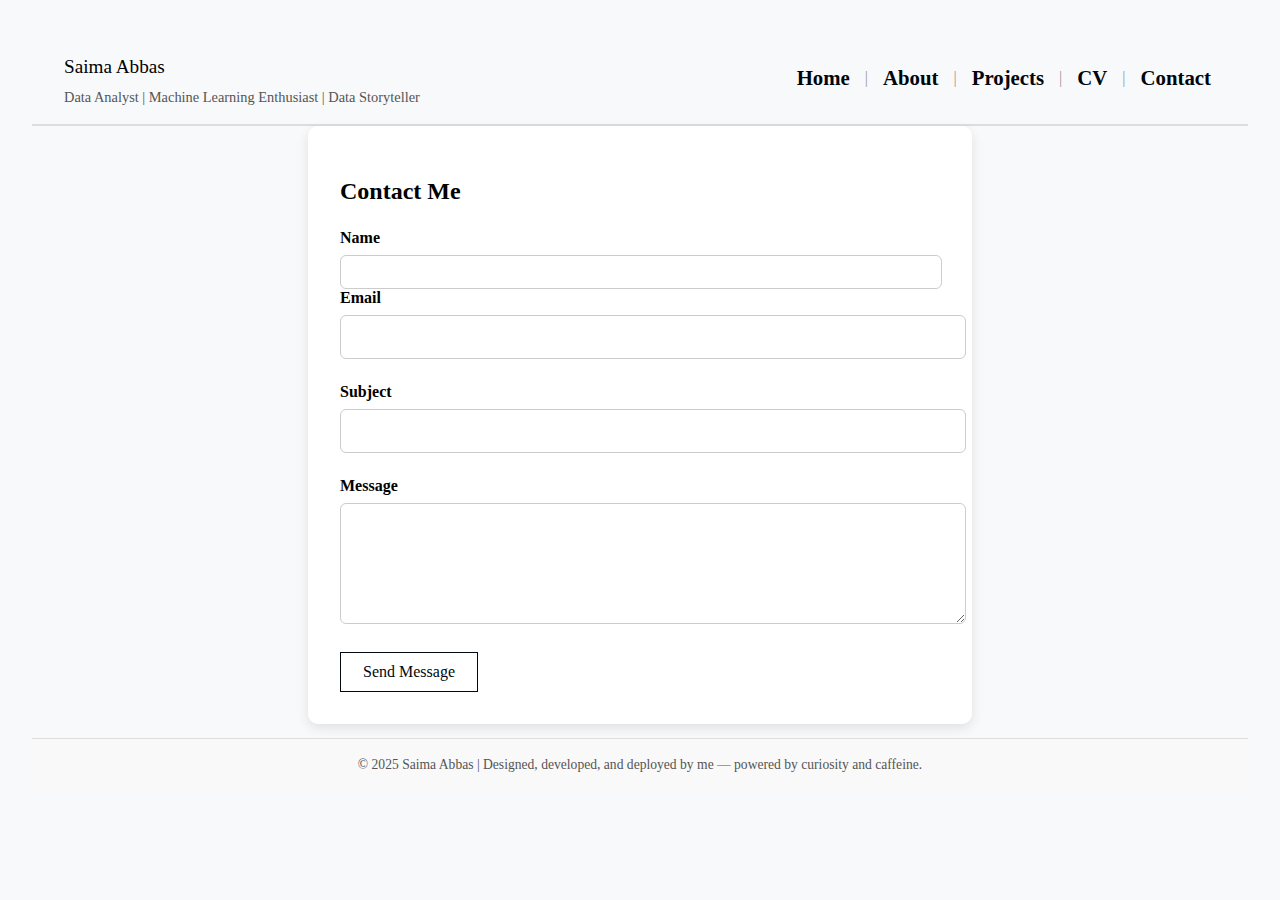
<file: contact.html>
<!DOCTYPE html>
<html lang="en">
  <head>
    <meta charset="UTF-8" />
    <meta name="viewport" content="width=device-width, initial-scale=1.0" />
    <link href="style.css" rel="stylesheet" />
    <title>Contact Me</title>
  </head>

  <body>
    <article class="main_container">
      <header id="page_top">
        <div class="header_left">
          <p id="name">Saima Abbas</p>

          <p id="id_banner">
            Data Analyst | Machine Learning Enthusiast | Data Storyteller
          </p>
        </div>

        <nav id="navigation">
          <a href="index.html">Home</a>
          <span class="divider">|</span>
          <a href="about.html">About</a>
          <span class="divider">|</span>
          <a href="projects.html">Projects</a>
          <span class="divider">|</span>
          <a href="cv.html">CV</a>
          <span class="divider">|</span>
          <a href="contact.html">Contact</a>
        </nav>
      </header>

      <div class="contact-container">
        <h2>Contact Me</h2>
        <form
          action="mailto:saima_abbas@hotmail.com"
          method="POST"
          enctype="text/plain"
        >
          <label for="name">Name</label>
          <input type="text" id="name" name="name" required />

          <label for="email">Email</label>
          <input type="email" id="email" name="email" required />

          <label for="subject">Subject</label>
          <input type="text" id="subject" name="subject" />

          <label for="message">Message</label>
          <textarea id="message" name="message" rows="5" required></textarea>

          <button class="connect-btn" type="submit">Send Message</button>
        </form>
      </div>
    </article>
    <footer>
      <p id="personal-brand">
        © 2025 Saima Abbas | Designed, developed, and deployed by me — powered
        by curiosity and caffeine.
      </p>
    </footer>
  </body>
</html>
</file>
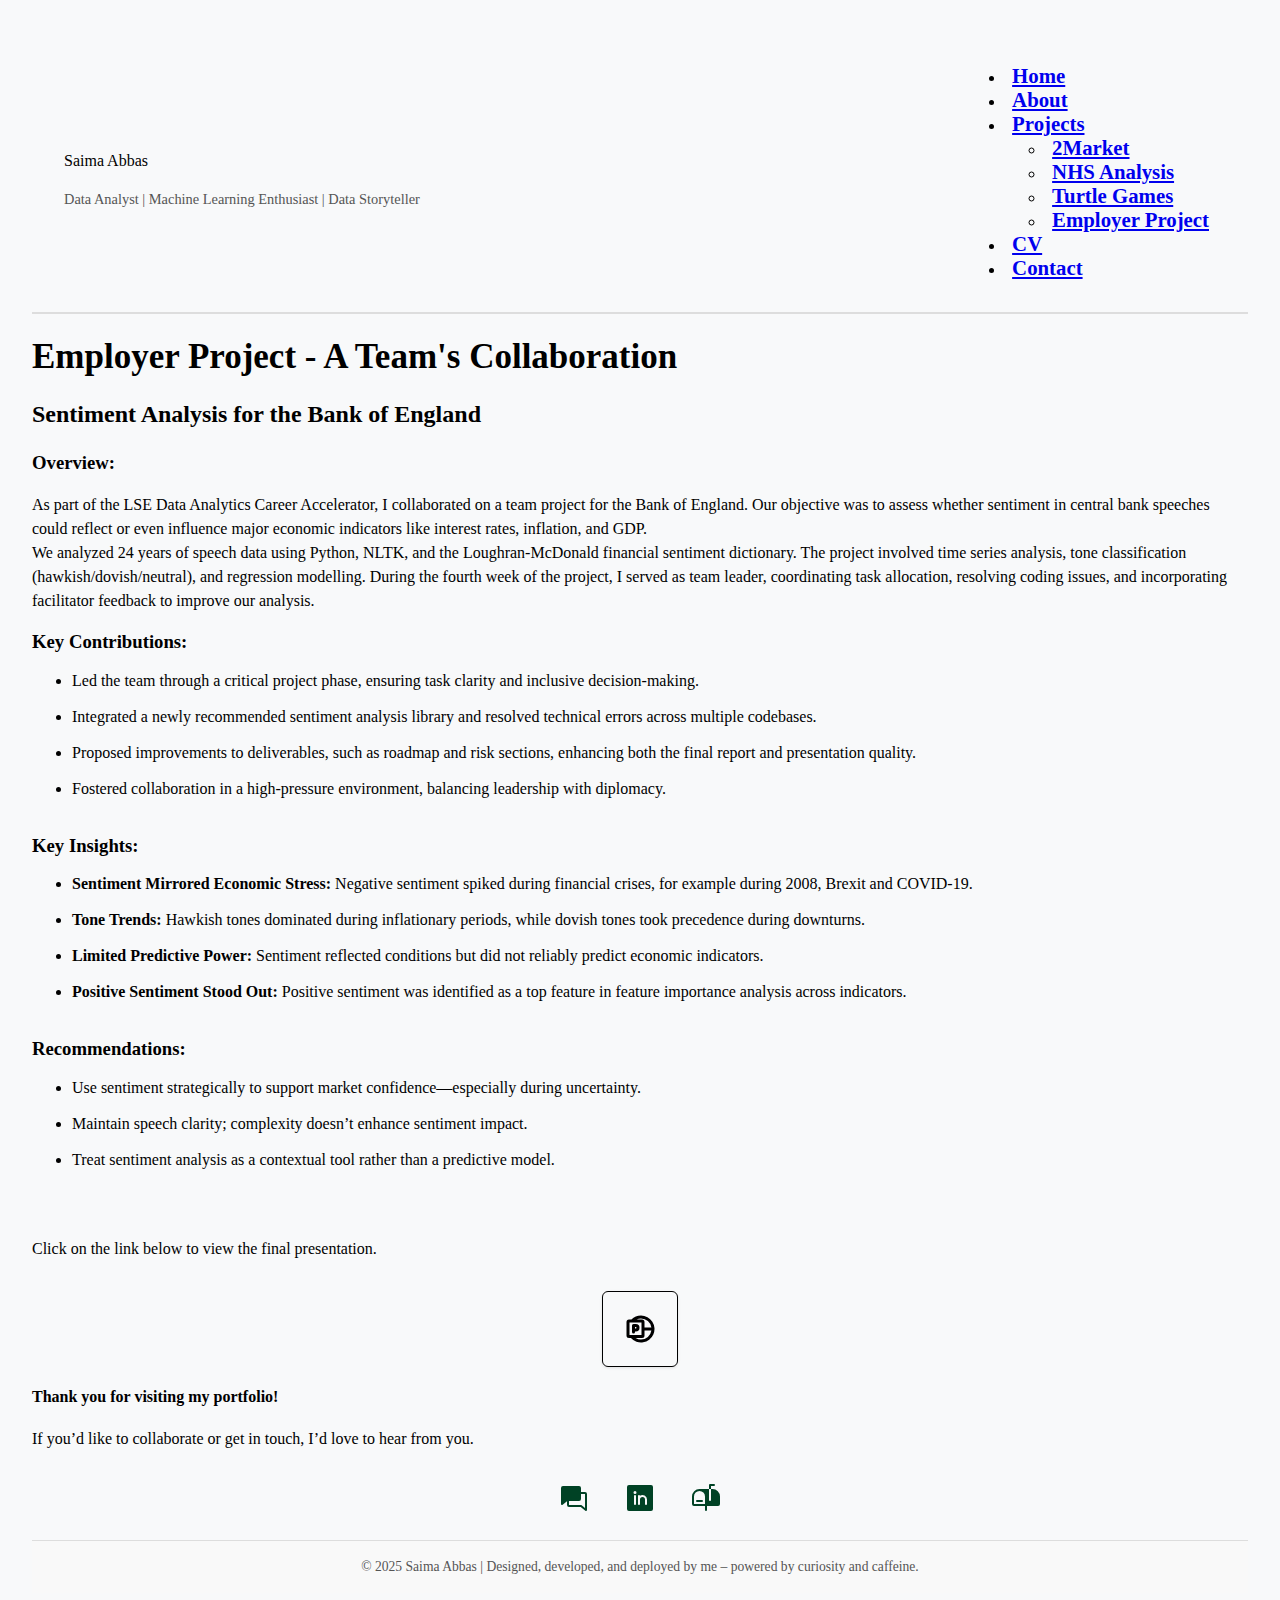
<file: employer_project.html>
<!DOCTYPE html>
<html lang="en">
  <head>
    <meta charset="UTF-8" />
    <meta name="viewport" content="width=device-width, initial-scale=1.0" />

    <link rel="preconnect" href="https://fonts.googleapis.com" />
    <link rel="preconnect" href="https://fonts.gstatic.com" crossorigin />

    <!-- Combined font import -->
    <link
      href="https://fonts.googleapis.com/css2?family=Inter:wght@400;700&family=DM+Serif+Display:ital@0;1&display=swap"
      rel="stylesheet"
    />
    <link href="style.css" rel="stylesheet" />
    <title>Employer Project</title>
  </head>
  <body>
    <header id="page_top">
      <div class="header_left">
        <p class="name">Saima Abbas</p>

        <p id="id_banner">
          Data Analyst | Machine Learning Enthusiast | Data Storyteller
        </p>
      </div>

      <nav class="navigation">
        <ul class="nav-menu">
          <li><a href="index.html">Home</a></li>
          <li><a href="about.html">About</a></li>

          <li class="dropdown">
            <a href="projects.html">Projects</a>
            <ul class="dropdown-menu">
              <li><a href="market.html">2Market</a></li>
              <li><a href="nhs.html">NHS Analysis</a></li>
              <li><a href="turtle_games.html">Turtle Games</a></li>
              <li><a href="employer_project.html">Employer Project</a></li>
            </ul>
          </li>

          <li><a href="cv.html">CV</a></li>
          <li><a href="contact.html">Contact</a></li>
        </ul>
      </nav>
    </header>

    <article class="main_container">
      <h1 class="main_heading">Employer Project - A Team's Collaboration</h1>

      <h2 class="secondary_heading">
        Sentiment Analysis for the Bank of England
      </h2>
      <h3>Overview:</h3>

      <p class="projects-intro">
        As part of the LSE Data Analytics Career Accelerator, I collaborated on
        a team project for the Bank of England. Our objective was to assess
        whether sentiment in central bank speeches could reflect or even
        influence major economic indicators like interest rates, inflation, and
        GDP.
        <br />
        We analyzed 24 years of speech data using Python, NLTK, and the
        Loughran-McDonald financial sentiment dictionary. The project involved
        time series analysis, tone classification (hawkish/dovish/neutral), and
        regression modelling. During the fourth week of the project, I served as
        team leader, coordinating task allocation, resolving coding issues, and
        incorporating facilitator feedback to improve our analysis.
      </p>

      <h3>Key Contributions:</h3>

      <ul>
        <li>
          Led the team through a critical project phase, ensuring task clarity
          and inclusive decision-making.
        </li>
        <br />

        <li>
          Integrated a newly recommended sentiment analysis library and resolved
          technical errors across multiple codebases.
        </li>
        <br />

        <li>
          Proposed improvements to deliverables, such as roadmap and risk
          sections, enhancing both the final report and presentation quality.
        </li>
        <br />

        <li>
          Fostered collaboration in a high-pressure environment, balancing
          leadership with diplomacy.
        </li>
        <br />
      </ul>

      <h3>Key Insights:</h3>

      <ul>
        <li>
          <strong>Sentiment Mirrored Economic Stress:</strong> Negative
          sentiment spiked during financial crises, for example during 2008,
          Brexit and COVID-19.
        </li>
        <br />

        <li>
          <strong>Tone Trends:</strong> Hawkish tones dominated during
          inflationary periods, while dovish tones took precedence during
          downturns.
        </li>
        <br />

        <li>
          <strong>Limited Predictive Power:</strong> Sentiment reflected
          conditions but did not reliably predict economic indicators.
        </li>
        <br />

        <li>
          <strong>Positive Sentiment Stood Out:</strong> Positive sentiment was
          identified as a top feature in feature importance analysis across
          indicators.
        </li>
        <br />
      </ul>

      <h3>Recommendations:</h3>

      <ul>
        <li>
          Use sentiment strategically to support market confidence—especially
          during uncertainty.
        </li>
        <br />

        <li>
          Maintain speech clarity; complexity doesn’t enhance sentiment impact.
        </li>
        <br />

        <li>
          Treat sentiment analysis as a contextual tool rather than a predictive
          model.
        </li>
        <br />
      </ul>
      <br />
      <p class="projects-intro">
        Click on the link below to view the final presentation.
      </p>

      <div class="tile-container">
        <a
          href="https://drive.google.com/file/d/1usO8AnZvcr3nKEg1c4T1OZxfSYi6wu-L/view?usp=drive_link"
          target="_blank"
          class="tile"
          title="PowerPoint Presentation"
        >
          <svg
            xmlns="http://www.w3.org/2000/svg"
            width="32"
            height="32"
            fill="#000000"
            viewBox="0 0 256 256"
          >
            <path
              d="M94,88H76a12,12,0,0,0-12,12v52a12,12,0,0,0,24,0v-4h6a30,30,0,0,0,0-60Zm0,36H88V112h6a6,6,0,0,1,0,12ZM136,20A108.16,108.16,0,0,0,59.27,52H40A20,20,0,0,0,20,72V180a20,20,0,0,0,20,20H55.5A108,108,0,1,0,136,20Zm0,24a84.12,84.12,0,0,1,83.13,72H164V72a20,20,0,0,0-20-20H100.27A83.88,83.88,0,0,1,136,44ZM44,76h96V176H44Zm92,136a83.67,83.67,0,0,1-43.32-12H144a20,20,0,0,0,20-20V140h55.13A84.12,84.12,0,0,1,136,212Z"
            ></path>
          </svg>
        </a>
      </div>
    </article>
    <footer class="connect">
      <h4 class="tertiary-heading">Thank you for visiting my portfolio!</h4>
      <p class="collab">
        If you’d like to collaborate or get in touch, I’d love to hear from you.
      </p>

      <!-- Contact Icons Row -->
      <div class="icon-row">
        <!-- Let's Connect (form) -->
        <a href="/contact.html" class="icon-link" title="Let’s Connect"
          ><svg
            xmlns="http://www.w3.org/2000/svg"
            width="32"
            height="32"
            class="icon-image"
            fill="#004225"
            viewBox="0 0 256 256"
          >
            <path
              d="M232,96a16,16,0,0,0-16-16H184V48a16,16,0,0,0-16-16H40A16,16,0,0,0,24,48V176a8,8,0,0,0,13,6.22L72,154V184a16,16,0,0,0,16,16h93.59L219,230.22a8,8,0,0,0,5,1.78,8,8,0,0,0,8-8Zm-42.55,89.78a8,8,0,0,0-5-1.78H88V152h80a16,16,0,0,0,16-16V96h32V207.25Z"
            ></path>
          </svg>
        </a>

        <!-- LinkedIn -->
        <a
          href="https://www.linkedin.com/in/saimaabbas52"
          target="_blank"
          class="icon-link"
          title="LinkedIn"
        >
          <svg
            xmlns="http://www.w3.org/2000/svg"
            width="32"
            height="32"
            class="icon-image"
            fill="#004225"
            viewBox="0 0 256 256"
          >
            <path
              d="M216,24H40A16,16,0,0,0,24,40V216a16,16,0,0,0,16,16H216a16,16,0,0,0,16-16V40A16,16,0,0,0,216,24ZM96,176a8,8,0,0,1-16,0V112a8,8,0,0,1,16,0ZM88,96a12,12,0,1,1,12-12A12,12,0,0,1,88,96Zm96,80a8,8,0,0,1-16,0V140a20,20,0,0,0-40,0v36a8,8,0,0,1-16,0V112a8,8,0,0,1,15.79-1.78A36,36,0,0,1,184,140Z"
            ></path>
          </svg>
        </a>
        <!-- Email -->
        <a
          href="mailto:saimaabbas2021@gmail.com"
          class="icon-link"
          title="Email"
        >
          <svg
            xmlns="http://www.w3.org/2000/svg"
            width="32"
            height="32"
            class="icon-image"
            fill="#004225"
            viewBox="0 0 256 256"
          >
            <path
              d="M104,152a8,8,0,0,1-8,8H56a8,8,0,0,1,0-16H96A8,8,0,0,1,104,152ZM168,32h24a8,8,0,0,0,0-16H160a8,8,0,0,0-8,8V56h16Zm72,84v60a16,16,0,0,1-16,16H136v32a8,8,0,0,1-16,0V192H32a16,16,0,0,1-16-16V116A60.07,60.07,0,0,1,76,56h76v88a8,8,0,0,0,16,0V56h12A60.07,60.07,0,0,1,240,116Zm-120,0a44,44,0,0,0-88,0v60h88Z"
            ></path>
          </svg>
        </a>
      </div>
      <p id="personal-brand">
        © 2025 Saima Abbas | Designed, developed, and deployed by me &ndash;
        powered by curiosity and caffeine.
      </p>
    </footer>
  </body>
</html>
</file>
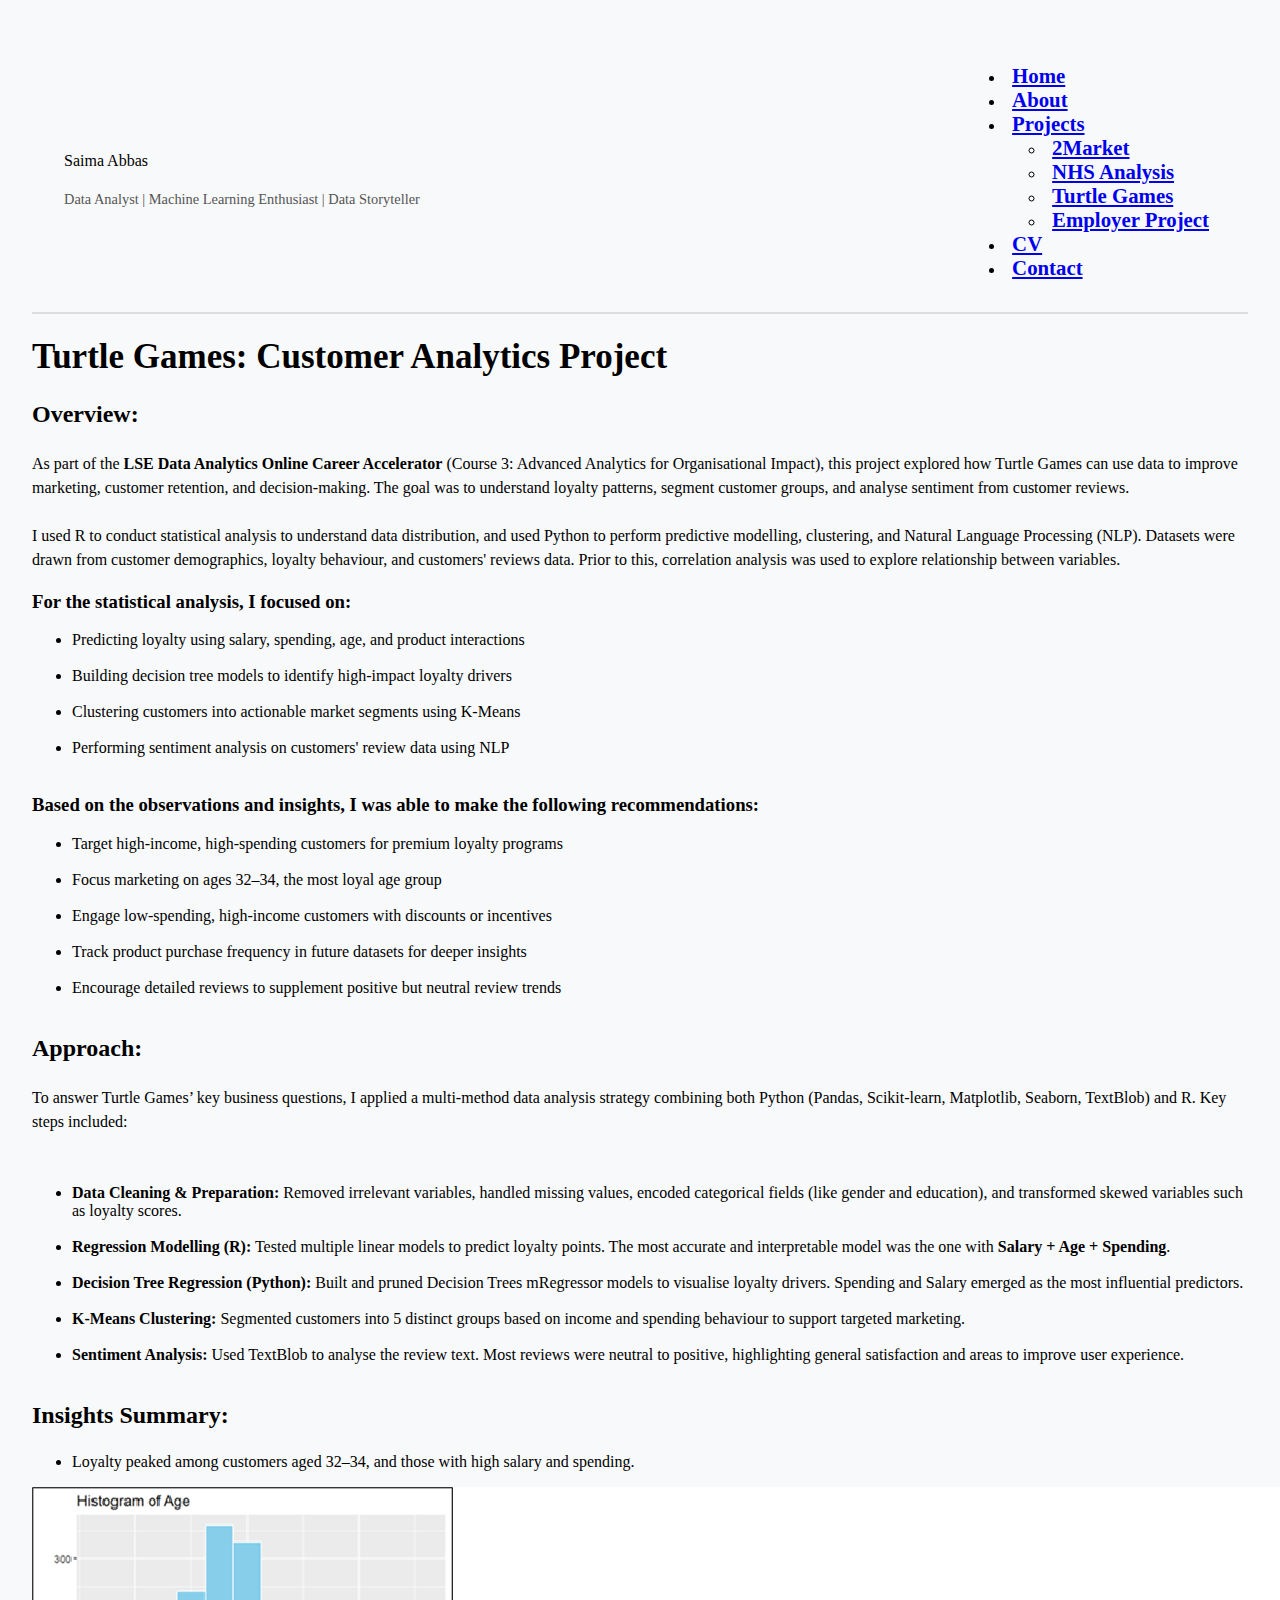
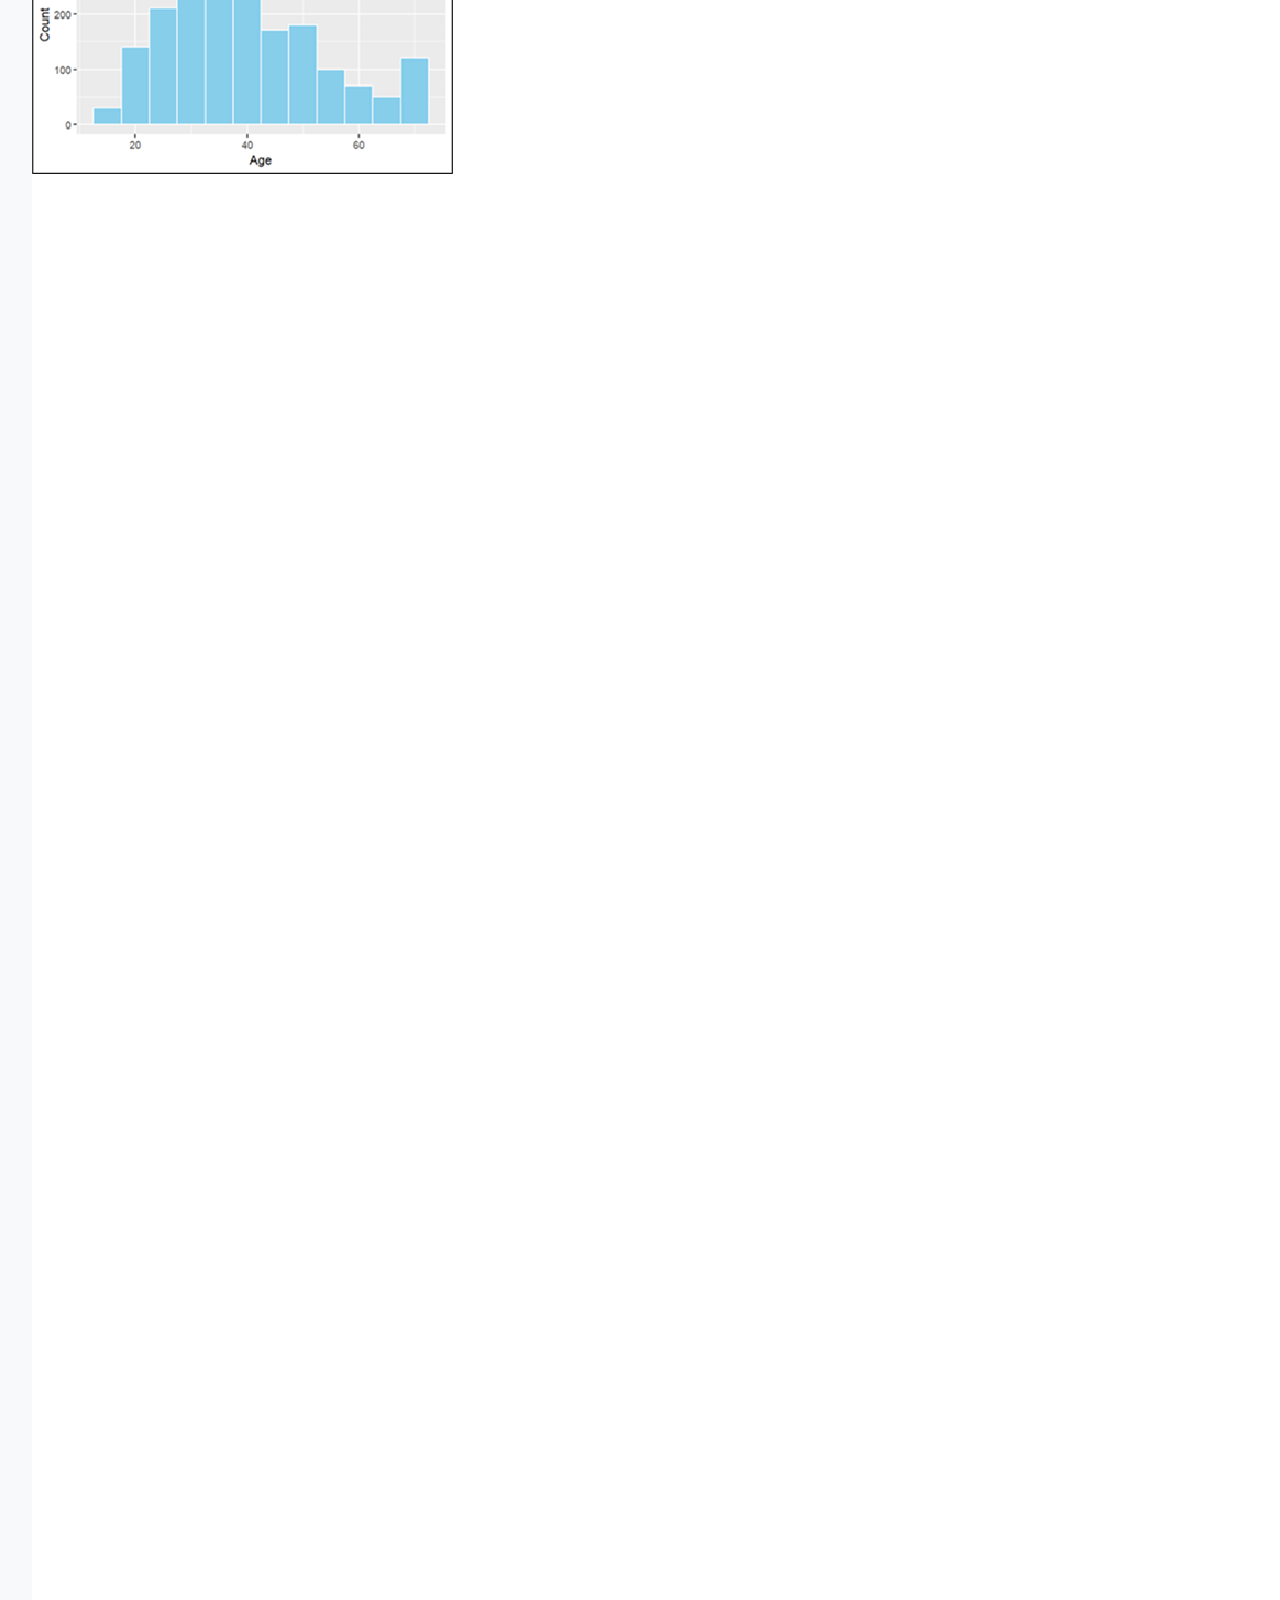
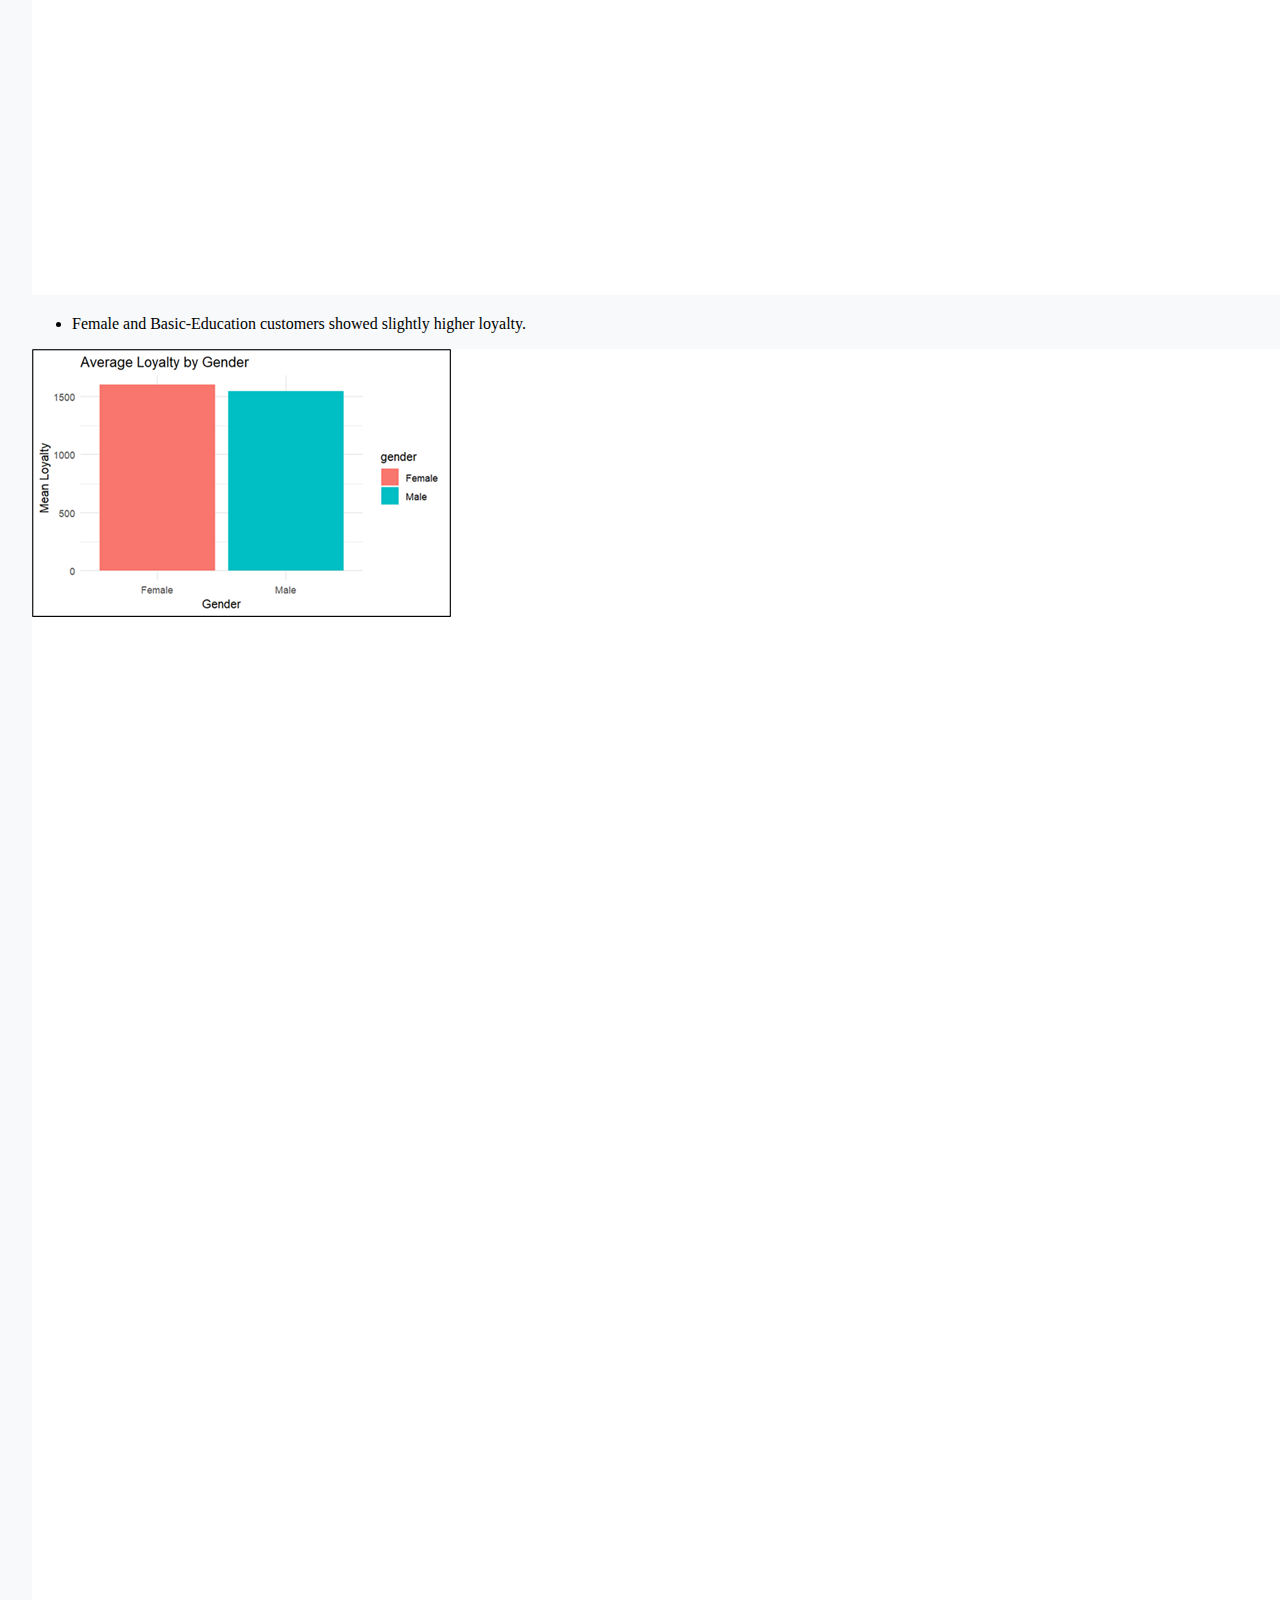
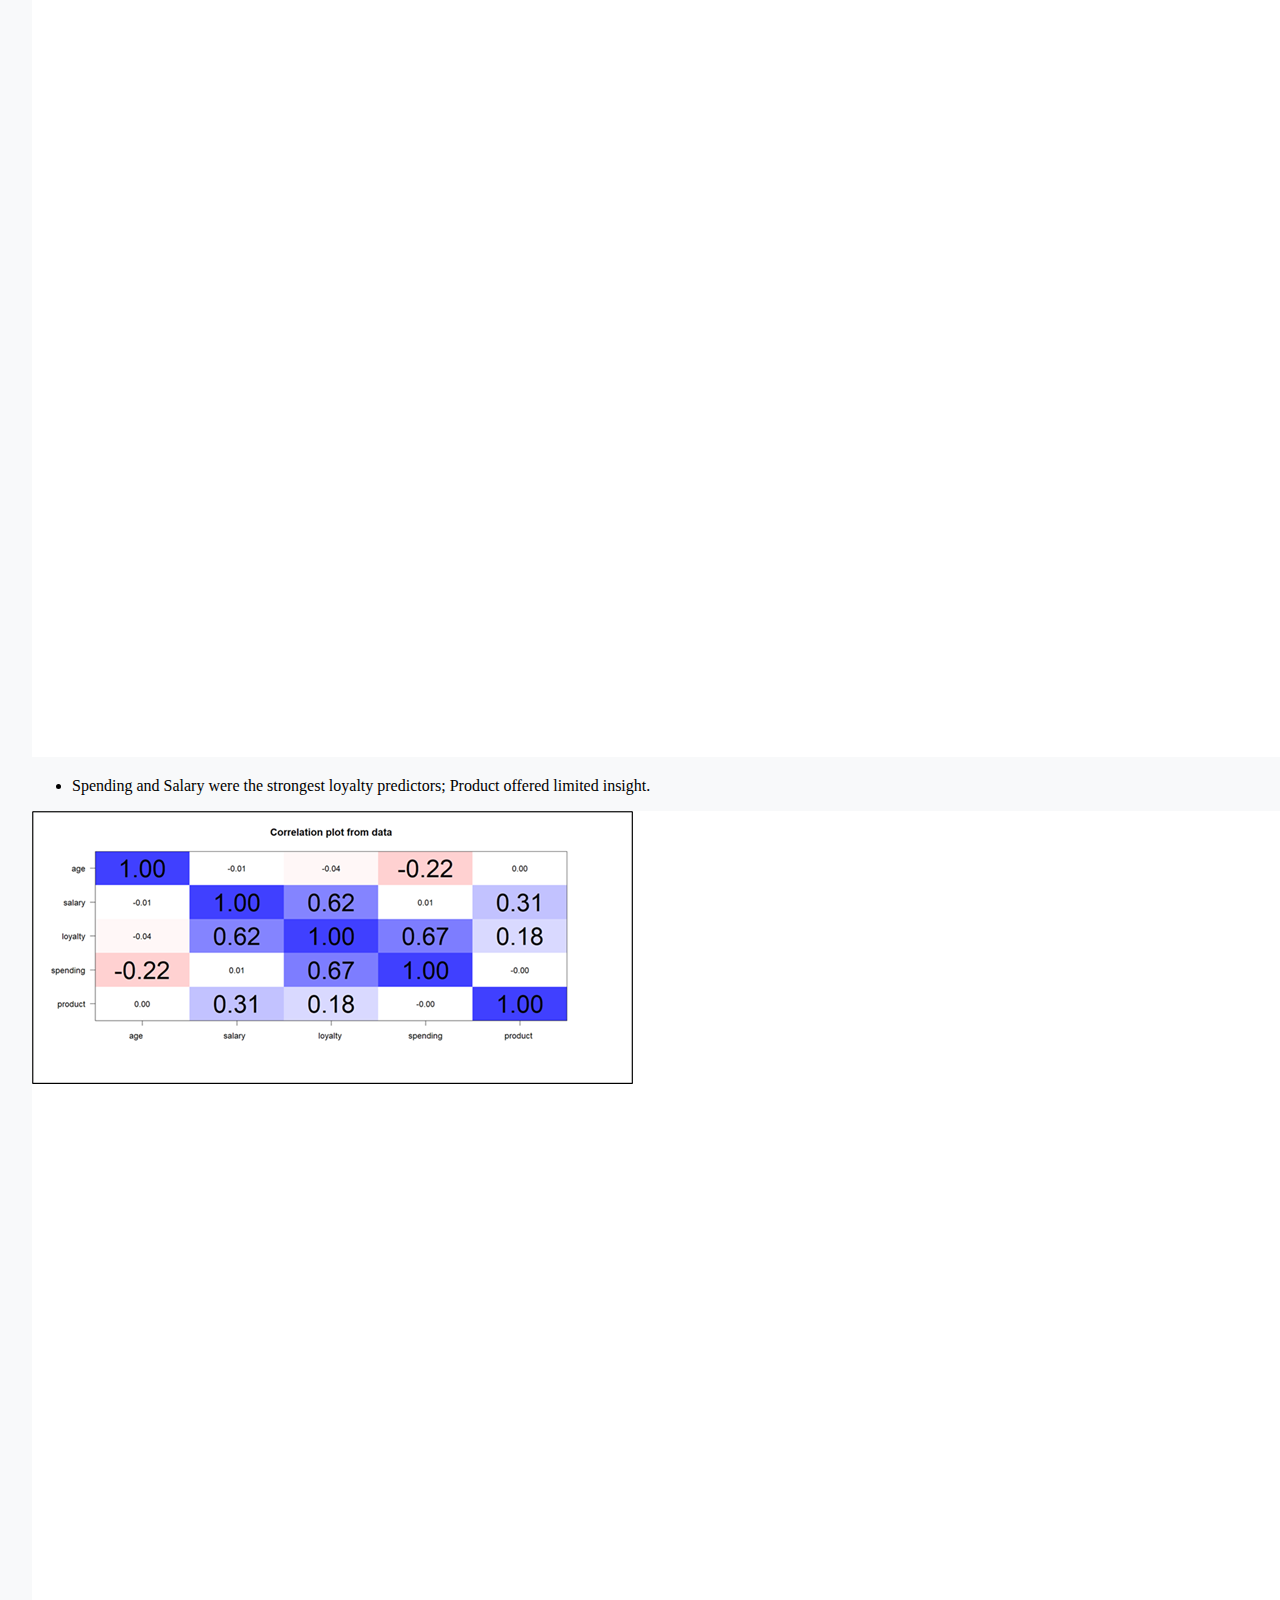
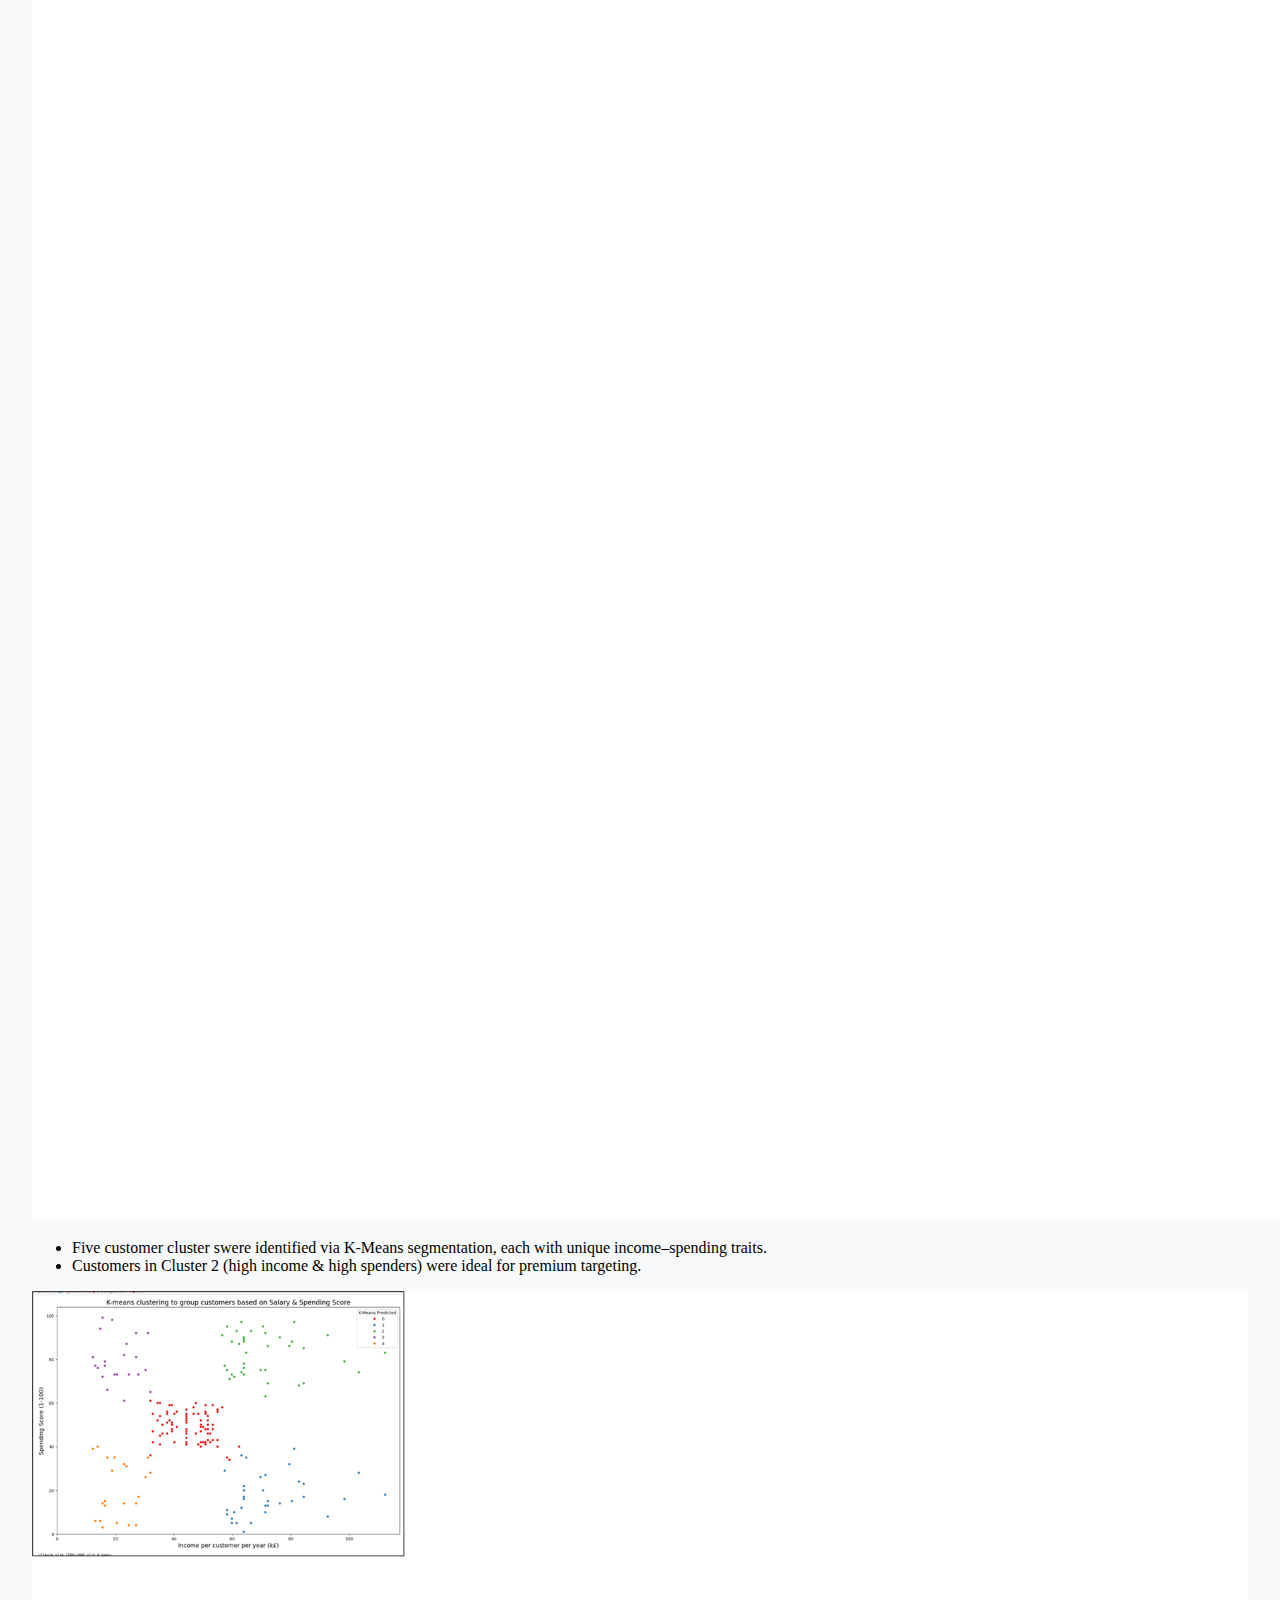
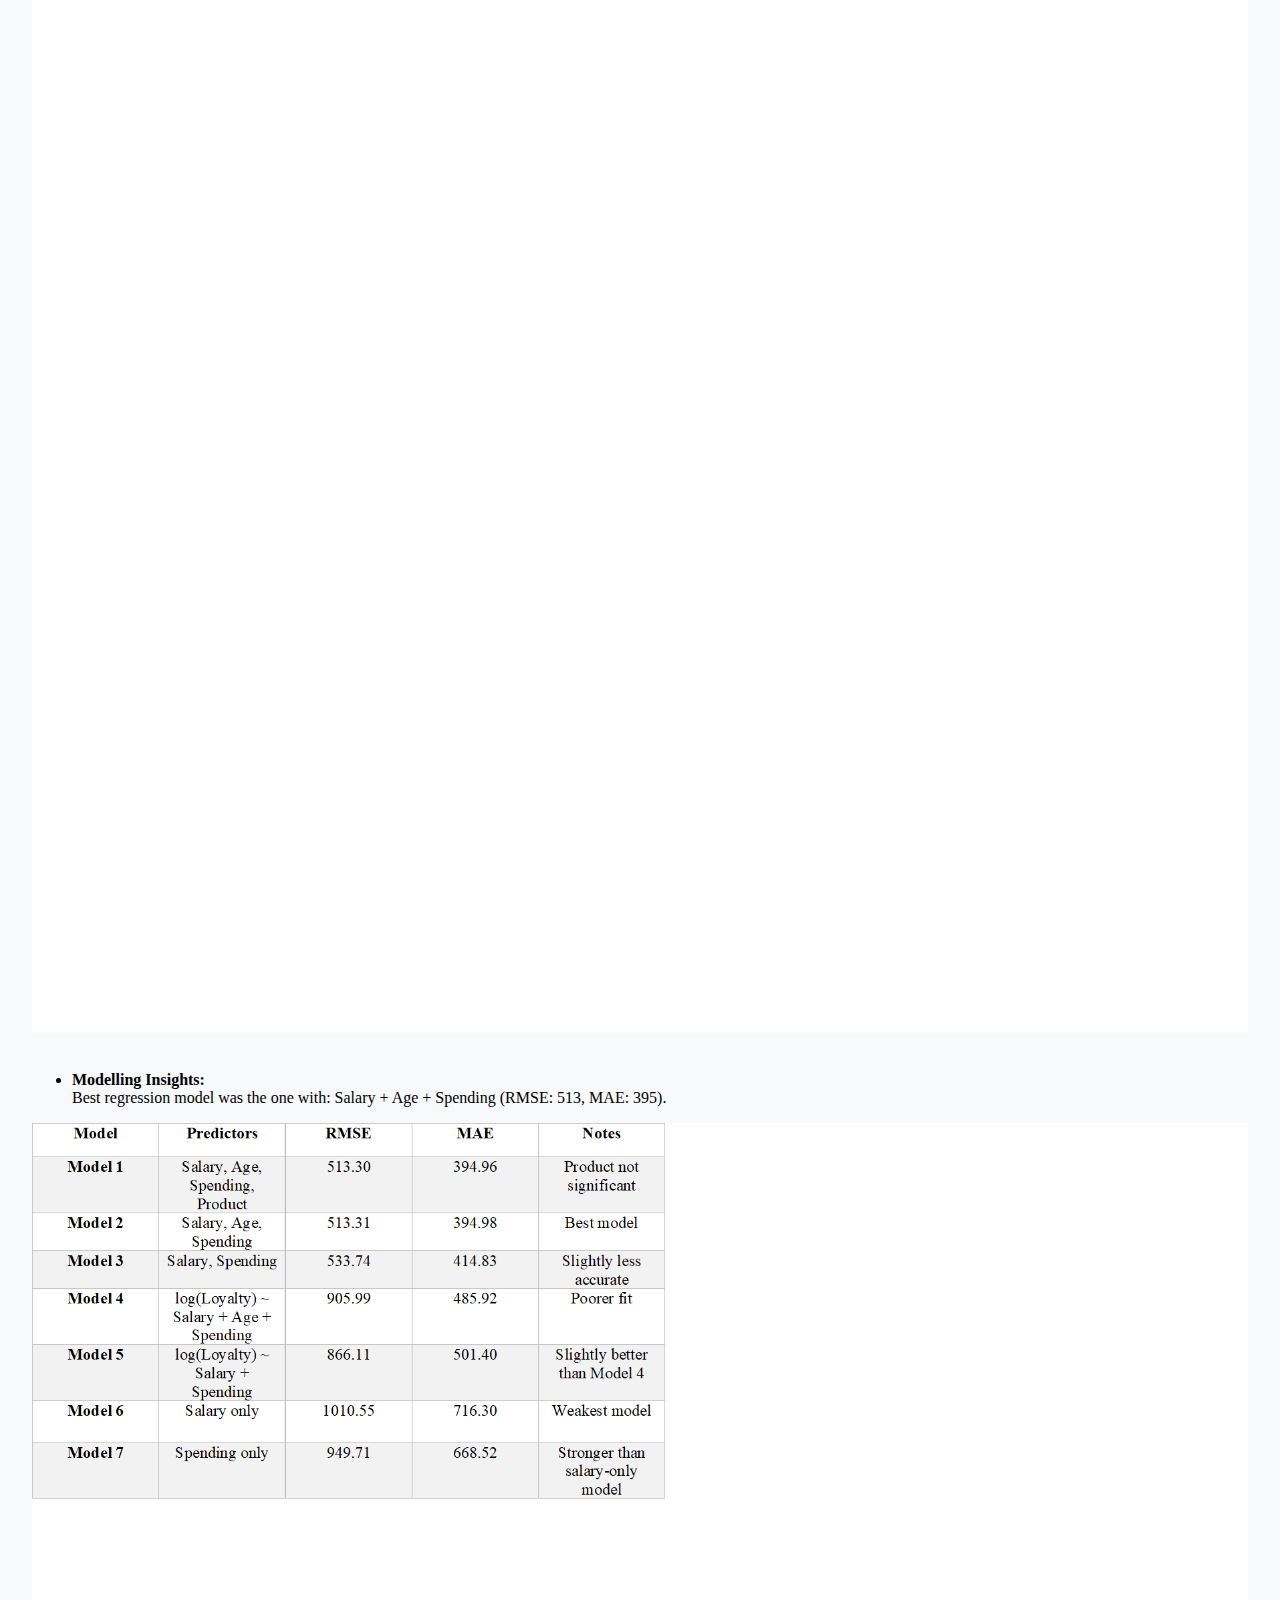
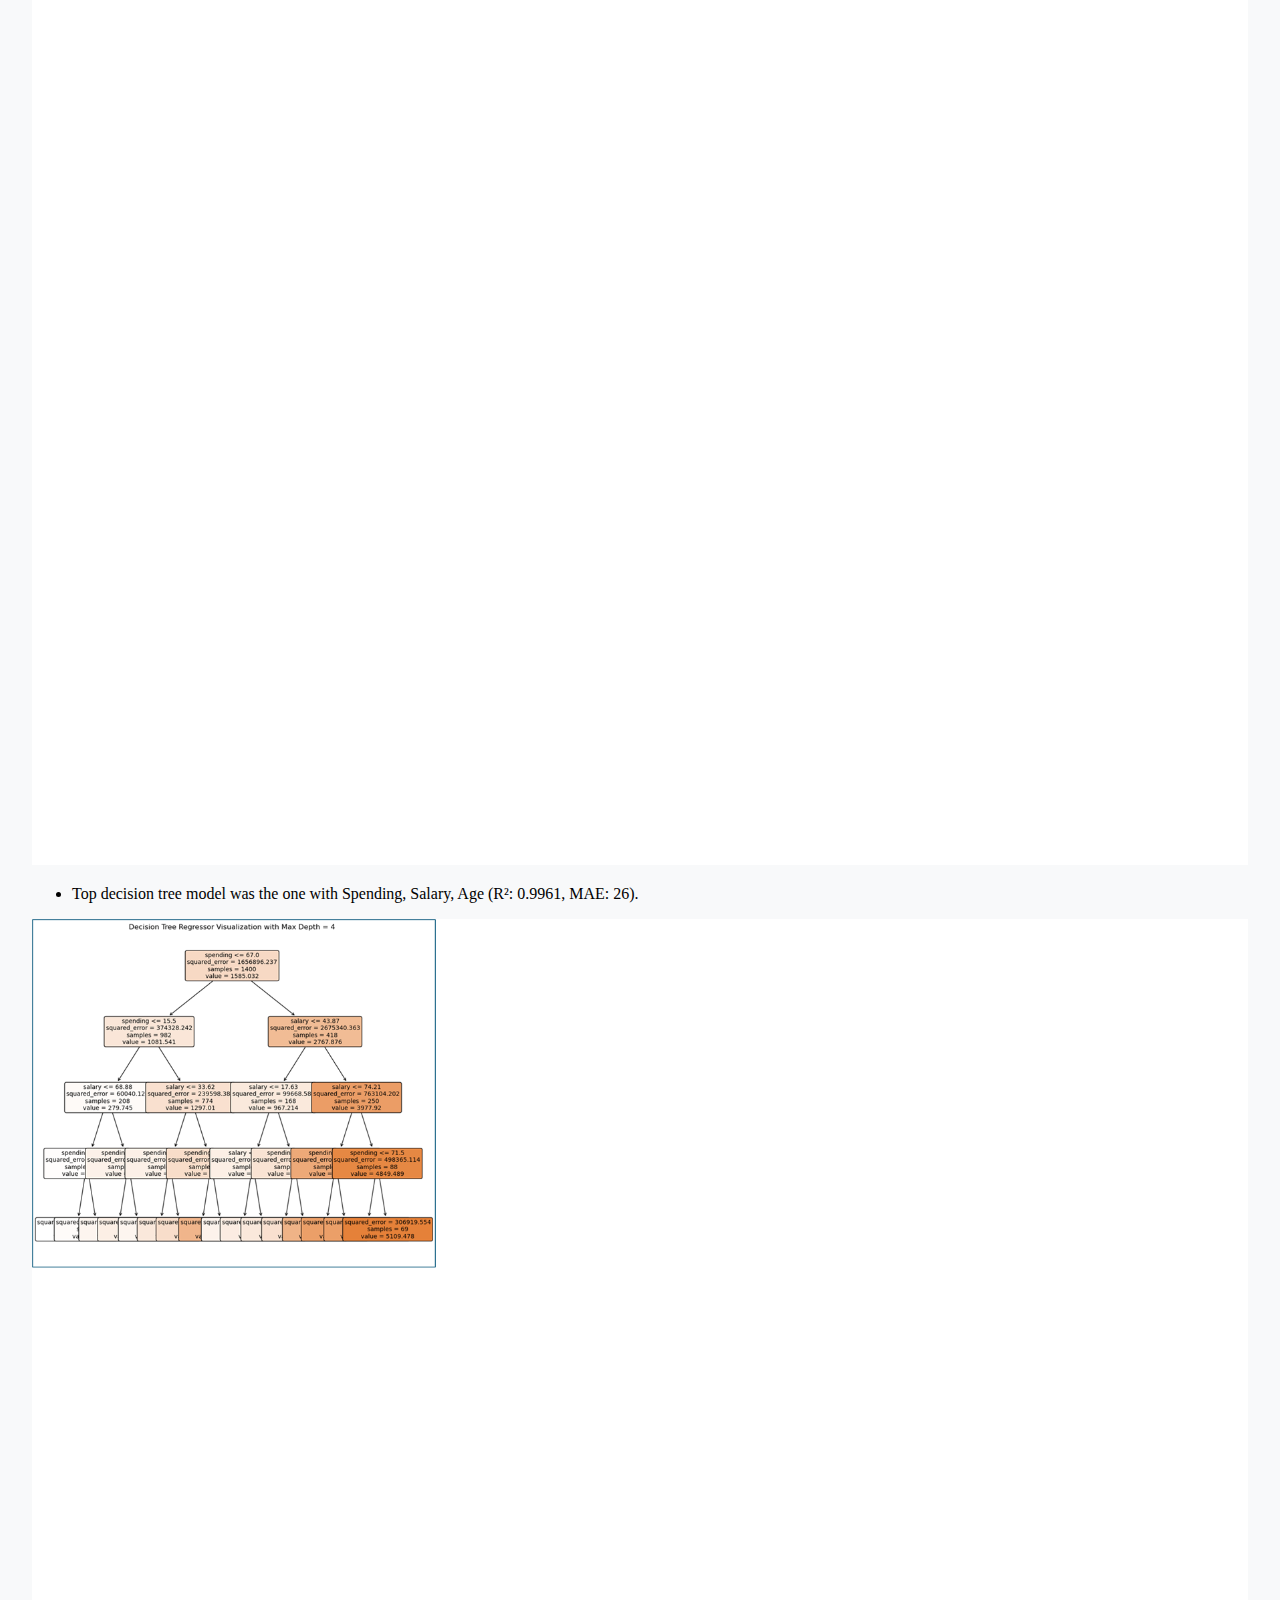
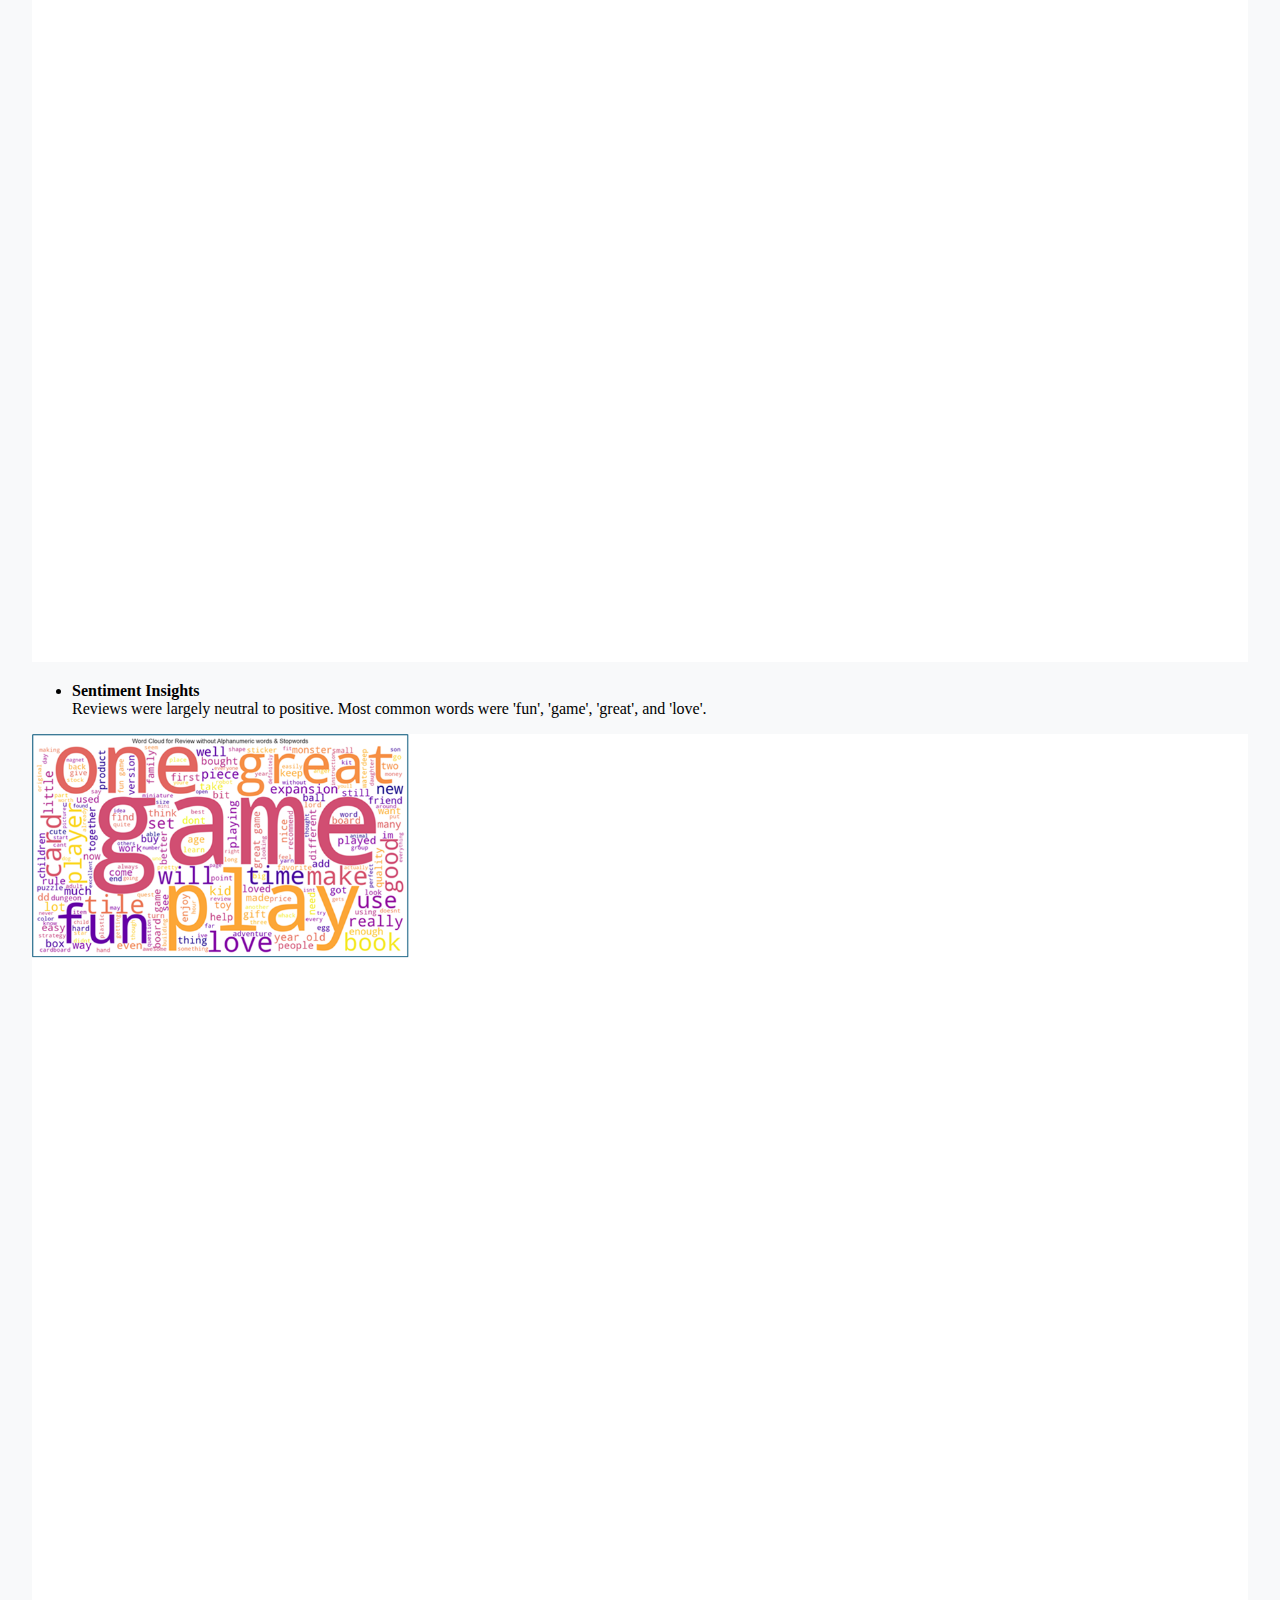
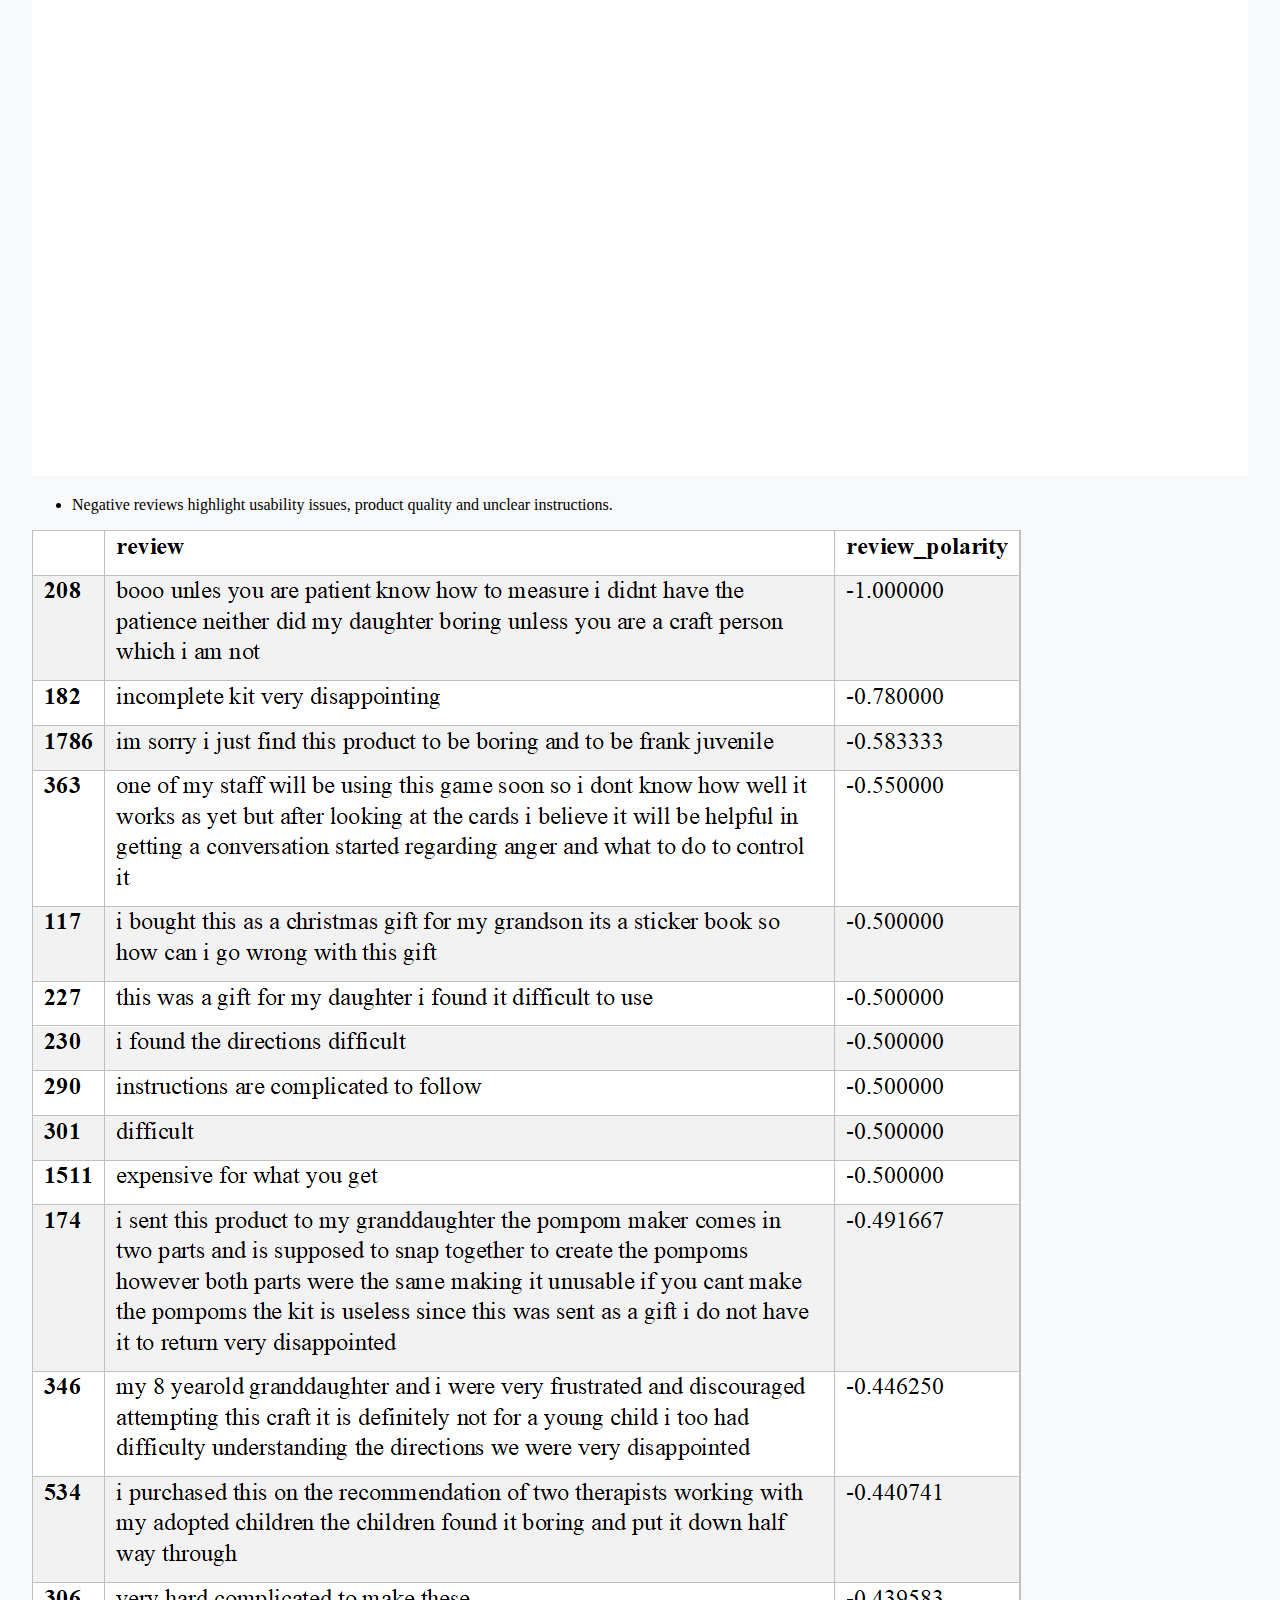
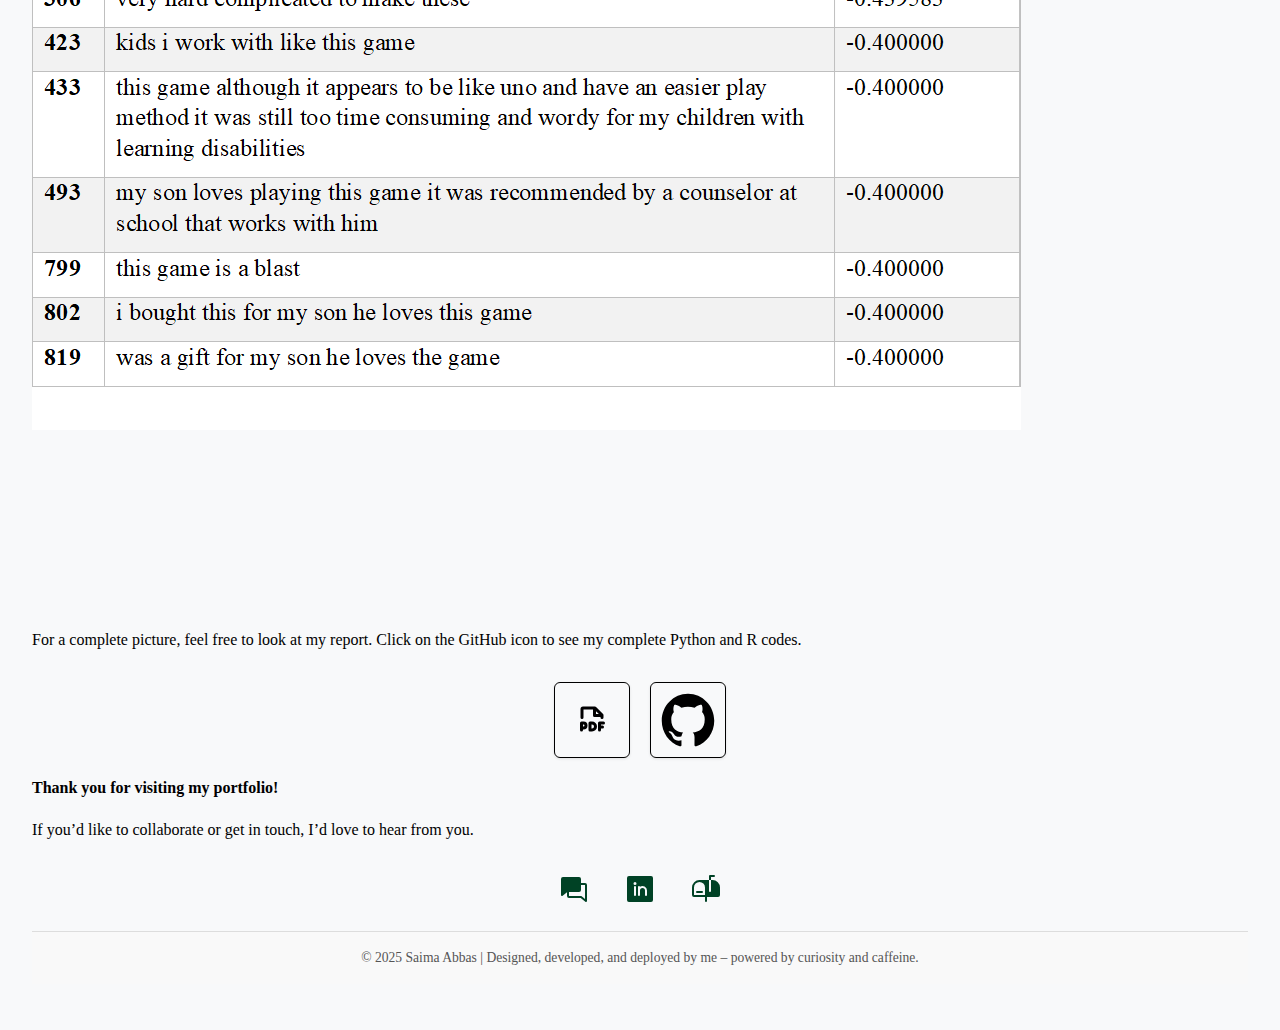
<file: turtle_games.html>
<!DOCTYPE html>
<html lang="en">
  <head>
    <meta charset="UTF-8" />
    <meta name="viewport" content="width=device-width, initial-scale=1.0" />

    <link rel="preconnect" href="https://fonts.googleapis.com" />
    <link rel="preconnect" href="https://fonts.gstatic.com" crossorigin />

    <!-- Combined font import -->
    <link
      href="https://fonts.googleapis.com/css2?family=Inter:wght@400;700&family=DM+Serif+Display:ital@0;1&display=swap"
      rel="stylesheet"
    />
    <link href="style.css" rel="stylesheet" />
    <title>Turtle Games | Customer Analytics</title>

    <!-- Google tag (gtag.js) -->
<script async src="https://www.googletagmanager.com/gtag/js?id=G-HM7YTGQMK0"></script>
<script>
  window.dataLayer = window.dataLayer || [];
  function gtag(){dataLayer.push(arguments);}
  gtag('js', new Date());

  gtag('config', 'G-HM7YTGQMK0');
</script>
    
  </head>

  <body>
    <header id="page_top">
      <div class="header_left">
        <p class="name">Saima Abbas</p>
        <p id="id_banner">
          Data Analyst | Machine Learning Enthusiast | Data Storyteller
        </p>
      </div>

      <nav class="navigation">
        <ul class="nav-menu">
          <li><a href="index.html">Home</a></li>
          <li><a href="about.html">About</a></li>

          <li class="dropdown">
            <a href="projects.html">Projects</a>
            <ul class="dropdown-menu">
              <li><a href="market.html">2Market</a></li>
              <li><a href="nhs.html">NHS Analysis</a></li>
              <li><a href="turtle_games.html">Turtle Games</a></li>
              <li><a href="employer_project.html">Employer Project</a></li>
            </ul>
          </li>

          <li><a href="cv.html">CV</a></li>
          <li><a href="contact.html">Contact</a></li>
        </ul>
      </nav>
    </header>

    <article class="main_container">
      <h1 class="main_heading">Turtle Games: Customer Analytics Project</h1>

      <h2 class="secondary_heading">Overview:</h2>
      <p class="projects-intro">
        As part of the
        <strong>LSE Data Analytics Online Career Accelerator</strong> (Course 3:
        Advanced Analytics for Organisational Impact), this project explored how
        Turtle Games can use data to improve marketing, customer retention, and
        decision-making. The goal was to understand loyalty patterns, segment
        customer groups, and analyse sentiment from customer reviews.

        <br />
        <br />
        I used R to conduct statistical analysis to understand data
        distribution, and used Python to perform predictive modelling,
        clustering, and Natural Language Processing (NLP). Datasets were drawn
        from customer demographics, loyalty behaviour, and customers' reviews
        data. Prior to this, correlation analysis was used to explore
        relationship between variables.
      </p>
      <h3>For the statistical analysis, I focused on:</h3>

      <!--   <p class="bullets-intro">  -->
      <ul class="bullets-intro">
        <li>
          Predicting loyalty using salary, spending, age, and product
          interactions
        </li>
        <br />
        <li>
          Building decision tree models to identify high-impact loyalty drivers
        </li>
        <br />
        <li>
          Clustering customers into actionable market segments using K-Means
        </li>
        <br />
        <li>
          Performing sentiment analysis on customers' review data using NLP
        </li>
        <br />
      </ul>

      <h3>
        Based on the observations and insights, I was able to make the following
        recommendations:
      </h3>
      <!--  <p class="bullets-intro"> -->
      <ul class="bullets-intro">
        <li>
          Target high-income, high-spending customers for premium loyalty
          programs
        </li>
        <br />
        <li>Focus marketing on ages 32–34, the most loyal age group</li>
        <br />
        <li>
          Engage low-spending, high-income customers with discounts or
          incentives
        </li>
        <br />
        <li>
          Track product purchase frequency in future datasets for deeper
          insights
        </li>
        <br />
        <li>
          Encourage detailed reviews to supplement positive but neutral review
          trends
        </li>
        <br />
      </ul>

      <h2 class="secondary_heading">Approach:</h2>
      <p class="projects-intro">
        To answer Turtle Games’ key business questions, I applied a multi-method
        data analysis strategy combining both Python (Pandas, Scikit-learn,
        Matplotlib, Seaborn, TextBlob) and R. Key steps included:
      </p>
      <br />
      <!-- <p class="bullets-intro"> -->
      <ul class="bullets-intro">
        <li>
          <strong>Data Cleaning & Preparation:</strong> Removed irrelevant
          variables, handled missing values, encoded categorical fields (like
          gender and education), and transformed skewed variables such as
          loyalty scores.
        </li>
        <br />
        <li>
          <strong>Regression Modelling (R):</strong> Tested multiple linear
          models to predict loyalty points. The most accurate and interpretable
          model was the one with <strong> Salary + Age + Spending</strong>.
        </li>
        <br />
        <li>
          <strong>Decision Tree Regression (Python):</strong> Built and pruned
          Decision Trees mRegressor models to visualise loyalty drivers.
          Spending and Salary emerged as the most influential predictors.
        </li>
        <br />
        <li>
          <strong>K-Means Clustering:</strong> Segmented customers into 5
          distinct groups based on income and spending behaviour to support
          targeted marketing.
        </li>
        <br />
        <li>
          <strong>Sentiment Analysis:</strong> Used TextBlob to analyse the
          review text. Most reviews were neutral to positive, highlighting
          general satisfaction and areas to improve user experience.
        </li>
        <br />
      </ul>

      <h2 class="secondary_heading">Insights Summary:</h2>
      <div class="key-insights-04">
        <div class="project-isights-text">
          <ul class="key-bullets-points">
            <li class="games-insights">
              Loyalty peaked among customers aged 32–34, and those with high
              salary and spending.
            </li>
          </ul>
        </div>
        <div class="image-container-2">
          <img
            id="games_insights"
            src="Images/age.png"
            alt="Histogram of Age showing age distribution"
          />
        </div>
      </div>

      <div class="key-insights-05">
        <div class="project-isights-text">
          <ul class="key-bullets-points">
            <li class="games-insights">
              Female and Basic-Education customers showed slightly higher
              loyalty.
            </li>
          </ul>
        </div>
        <div class="image-container-2">
          <img
            id="games-insights-02"
            src="Images/gender.png"
            alt="Loyalty Points by Gender"
          />
        </div>
      </div>
      <div class="key-insights-06">
        <div class="project-isights-text">
          <ul class="key-bullets-points">
            <li class="games-insights">
              Spending and Salary were the strongest loyalty predictors; Product
              offered limited insight.
            </li>
          </ul>
        </div>
        <div class="image-container-2">
          <img
            id="correlation-matrix"
            src="Images/correlation.png"
            alt="Correlation Matrix showing relatioship between variables"
          />
        </div>
      </div>
      <div class="key-insights-06">
        <div class="project-isights-text">
          <ul class="key-bullets-points">
            <li class="games-insights">
              Five customer cluster swere identified via K-Means segmentation,
              each with unique income–spending traits.
            </li>
            <li class="games-insights">
              Customers in Cluster 2 (high income & high spenders) were ideal
              for premium targeting.
            </li>
          </ul>
        </div>
        <div class="image-container-2">
          <img
            id="clusters"
            src="Images/clusters.png"
            alt="The five clusters of customers segmentation"
            style="max-width: 100%; height: auto"
          />
        </div>
      </div>
      <br />

      <div class="key-insights-05">
        <div class="project-isights-text">
          <ul class="key-bullets-points">
            <li class="games-insights">
              <strong>Modelling Insights:</strong>
              <br />Best regression model was the one with: Salary + Age +
              Spending (RMSE: 513, MAE: 395).
            </li>
          </ul>
        </div>
        <div class="image-container-2">
          <img
            id="regression_table"
            src="Images/regression_table.png"
            alt="Regression table showing a comparison of different regression models"
            style="max-width: 100%; height: auto"
          />
        </div>
      </div>
      <div class="key-insights-06">
        <div class="project-isights-text">
          <ul class="key-bullets-points">
            <li class="games-insights">
              Top decision tree model was the one with Spending, Salary, Age
              (R²: 0.9961, MAE: 26).
            </li>
          </ul>
        </div>
        <div class="image-container-2">
          <img
            id="decision_tree"
            src="Images/tree.png"
            alt="The best decision tree regressor model"
            style="max-width: 100%; height: auto"
          />
        </div>
      </div>

      <div class="key-insights-05">
        <div class="project-isights-text">
          <ul class="key-bullets-points">
            <li class="games-insights">
              <strong>Sentiment Insights</strong>
              <br />Reviews were largely neutral to positive. Most common words
              were 'fun', 'game', 'great', and 'love'.
            </li>
          </ul>
        </div>
        <div class="image-container-2">
          <img
            id="word_cloud"
            src="Images/word_cloud.png"
            alt="word cloud"
            style="max-width: 100%; height: auto"
          />
        </div>
      </div>
      <div class="key-insights-06">
        <div class="project-isights-text">
          <ul class="key-bullets-points">
            <li class="games-insights">
              Negative reviews highlight usability issues, product quality and
              unclear instructions.
            </li>
          </ul>
        </div>
        <div class="graph-hidden">
          <img
            id="negative_reviews"
            src="Images/negative_review.png"
            alt="Negative reviews"
          />
        </div>
      </div>

      <div style="height: 10rem"></div>
      <br />
      <p class="projects-intro">
        For a complete picture, feel free to look at my report. Click on the
        GitHub icon to see my complete Python and R codes.
      </p>

      <div class="tile-container">
        <a
          href="https://drive.google.com/file/d/1pGt6D0BUrr1osZxfoHTPjJP-FuXlpH3f/view?usp=drive_link"
          target="_blank"
          class="tile"
          title="PDF Report"
        >
          <svg
            xmlns="http://www.w3.org/2000/svg"
            width="32"
            height="32"
            fill="#000000"
            viewBox="0 0 256 256"
          >
            <path
              d="M200,164v8h12a12,12,0,0,1,0,24H200v12a12,12,0,0,1-24,0V152a12,12,0,0,1,12-12h32a12,12,0,0,1,0,24ZM92,172a32,32,0,0,1-32,32H56v4a12,12,0,0,1-24,0V152a12,12,0,0,1,12-12H60A32,32,0,0,1,92,172Zm-24,0a8,8,0,0,0-8-8H56v16h4A8,8,0,0,0,68,172Zm100,8a40,40,0,0,1-40,40H112a12,12,0,0,1-12-12V152a12,12,0,0,1,12-12h16A40,40,0,0,1,168,180Zm-24,0a16,16,0,0,0-16-16h-4v32h4A16,16,0,0,0,144,180ZM36,108V40A20,20,0,0,1,56,20h96a12,12,0,0,1,8.49,3.52l56,56A12,12,0,0,1,220,88v20a12,12,0,0,1-24,0v-4H148a12,12,0,0,1-12-12V44H60v64a12,12,0,0,1-24,0ZM160,57V80h23Z"
            ></path>
          </svg>
        </a>

        <a
          href="https://github.com/abbass97/turtle_games"
          target="_blank"
          class="tile"
          title="Python & R code"
        >
          <svg
            xmlns="http://www.w3.org/2000/svg"
            class="ionicon"
            viewBox="0 0 512 512"
          >
            <path
              d="M256 32C132.3 32 32 134.9 32 261.7c0 101.5 64.2 187.5 153.2 217.9a17.56 17.56 0 003.8.4c8.3 0 11.5-6.1 11.5-11.4 0-5.5-.2-19.9-.3-39.1a102.4 102.4 0 01-22.6 2.7c-43.1 0-52.9-33.5-52.9-33.5-10.2-26.5-24.9-33.6-24.9-33.6-19.5-13.7-.1-14.1 1.4-14.1h.1c22.5 2 34.3 23.8 34.3 23.8 11.2 19.6 26.2 25.1 39.6 25.1a63 63 0 0025.6-6c2-14.8 7.8-24.9 14.2-30.7-49.7-5.8-102-25.5-102-113.5 0-25.1 8.7-45.6 23-61.6-2.3-5.8-10-29.2 2.2-60.8a18.64 18.64 0 015-.5c8.1 0 26.4 3.1 56.6 24.1a208.21 208.21 0 01112.2 0c30.2-21 48.5-24.1 56.6-24.1a18.64 18.64 0 015 .5c12.2 31.6 4.5 55 2.2 60.8 14.3 16.1 23 36.6 23 61.6 0 88.2-52.4 107.6-102.3 113.3 8 7.1 15.2 21.1 15.2 42.5 0 30.7-.3 55.5-.3 63 0 5.4 3.1 11.5 11.4 11.5a19.35 19.35 0 004-.4C415.9 449.2 480 363.1 480 261.7 480 134.9 379.7 32 256 32z"
            />
          </svg>
        </a>
      </div>
    </article>

    <footer class="connect">
      <h4 class="tertiary-heading">Thank you for visiting my portfolio!</h4>
      <p class="collab">
        If you’d like to collaborate or get in touch, I’d love to hear from you.
      </p>

      <!-- Contact Icons Row -->
      <div class="icon-row">
        <!-- Let's Connect (form) -->
        <a href="/contact.html" class="icon-link" title="Let’s Connect"
          ><svg
            xmlns="http://www.w3.org/2000/svg"
            width="32"
            height="32"
            class="icon-image"
            fill="#004225"
            viewBox="0 0 256 256"
          >
            <path
              d="M232,96a16,16,0,0,0-16-16H184V48a16,16,0,0,0-16-16H40A16,16,0,0,0,24,48V176a8,8,0,0,0,13,6.22L72,154V184a16,16,0,0,0,16,16h93.59L219,230.22a8,8,0,0,0,5,1.78,8,8,0,0,0,8-8Zm-42.55,89.78a8,8,0,0,0-5-1.78H88V152h80a16,16,0,0,0,16-16V96h32V207.25Z"
            ></path>
          </svg>
        </a>

        <!-- LinkedIn -->
        <a
          href="https://www.linkedin.com/in/saimaabbas52"
          target="_blank"
          class="icon-link"
          title="LinkedIn"
        >
          <svg
            xmlns="http://www.w3.org/2000/svg"
            width="32"
            height="32"
            class="icon-image"
            fill="#004225"
            viewBox="0 0 256 256"
          >
            <path
              d="M216,24H40A16,16,0,0,0,24,40V216a16,16,0,0,0,16,16H216a16,16,0,0,0,16-16V40A16,16,0,0,0,216,24ZM96,176a8,8,0,0,1-16,0V112a8,8,0,0,1,16,0ZM88,96a12,12,0,1,1,12-12A12,12,0,0,1,88,96Zm96,80a8,8,0,0,1-16,0V140a20,20,0,0,0-40,0v36a8,8,0,0,1-16,0V112a8,8,0,0,1,15.79-1.78A36,36,0,0,1,184,140Z"
            ></path>
          </svg>
        </a>
        <!-- Email -->
        <a
          href="mailto:saimaabbas2021@gmail.com"
          class="icon-link"
          title="Email"
        >
          <svg
            xmlns="http://www.w3.org/2000/svg"
            width="32"
            height="32"
            class="icon-image"
            fill="#004225"
            viewBox="0 0 256 256"
          >
            <path
              d="M104,152a8,8,0,0,1-8,8H56a8,8,0,0,1,0-16H96A8,8,0,0,1,104,152ZM168,32h24a8,8,0,0,0,0-16H160a8,8,0,0,0-8,8V56h16Zm72,84v60a16,16,0,0,1-16,16H136v32a8,8,0,0,1-16,0V192H32a16,16,0,0,1-16-16V116A60.07,60.07,0,0,1,76,56h76v88a8,8,0,0,0,16,0V56h12A60.07,60.07,0,0,1,240,116Zm-120,0a44,44,0,0,0-88,0v60h88Z"
            ></path>
          </svg>
        </a>
      </div>
      <p id="personal-brand">
        © 2025 Saima Abbas | Designed, developed, and deployed by me &ndash;
        powered by curiosity and caffeine.
      </p>
    </footer>
  </body>
</html>
</file>
<file: style.css>
button {
  background-color: #24292e;
  color: #ffffff;
  border: none;
  padding: 10px 16px;
  border-radius: 5px;
  cursor: pointer;
  font-size: 14px;
}

button:hover {
  background-color: #e80a0a;
}

body {
  font-family: Cambria, Cochin, Georgia, Times, "Times New Roman", serif;
  background-color: #f8f9fa;
  margin: 0;
  padding: 2rem;
}

p {
  line-height: 1.5;
}

.contact-container {
  max-width: 600px;
  margin: auto;
  background-color: #fff;
  padding: 2rem;
  border-radius: 10px;
  box-shadow: 0 4px 12px rgba(0, 0, 0, 0.1);
}

h2 {
  text-align: left;
  margin-bottom: 1.5rem;
}

label {
  display: block;
  margin-bottom: 0.5rem;
  font-weight: bold;
}

input,
textarea {
  width: 100%;
  padding: 0.75rem;
  margin-bottom: 1.5rem;
  border: 1px solid #ccc;
  border-radius: 6px;
  font-size: 1rem;
}

button {
  background-color: #007bff;
  color: white;
  padding: 0.75rem 1.5rem;
  border: none;
  border-radius: 6px;
  font-size: 1rem;
  cursor: pointer;
  transition: background-color 0.3s ease;
}

.connect-btn {
  padding: 10px 22px;
  font-size: 1rem;
  font-family: Cambria, Cochin, Georgia, Times, "Times New Roman", serif;
  background-color: white;
  color: #010810;
  border: 1px solid #010810;

  border-radius: 0px;
  cursor: pointer;
  font-weight: 500;
  transition: background-color 0.3s ease, color 0.3s ease, border 0.3s ease;
}

.connect-btn:hover {
  background-color: #010810;
  color: white;
}

#connect {
  border-top: 2px solid #ddd;
  border-bottom: 2px solid #ddd;
  margin-top: 75px;
}

#collab {
  margin-bottom: 40px;
}

#name {
  margin: 0;
  font-size: 1.2rem;
  padding: 5px 0;
  font-family: Cambria, Cochin, Georgia, Times, "Times New Roman", serif;
}

#page_top {
  display: flex;
  justify-content: space-between;
  align-items: center;
  padding: 1rem 2rem;
  background-color: #f8f9fa;
  border-bottom: 2px solid #ddd;
  flex-wrap: wrap; /* Optional: helps on smaller screens */
}

.header-left {
  display: flex;
  flex-direction: column;
  margin: 0;
}

#id_banner {
  font-size: 0.9rem;
  margin: 0;
  color: #555;
}

#navigation {
  display: flex;
  justify-content: center;
  align-items: center;
  gap: 10px; /* spacing between links and dividers */
  font-family: Cambria, serif;
  font-size: 1rem;
}

#navigation a {
  text-decoration: none;
  color: #00060b;
  padding: 0 5px;
  transition: color 0.3s ease;
}

#navigation a:hover {
  color: #7d8182;
}

.divider {
  color: #999;
  user-select: none;
}

a {
  font-family: Cambria, Cochin, Georgia, Times, "Times New Roman", serif;
  font-weight: bold;
  padding: 7px 7px;
  font-size: 1.3rem;
}

.main_heading {
  font-style: normal;
  font-family: Cambria, Cochin, Georgia, Times, "Times New Roman", serif;
  font-weight: bold;
  font-size: 35px;
}

.header-flex {
  display: flex;
  justify-content: space-between;
  align-items: center;
  padding: 2rem;
  flex-wrap: wrap; /* optional: helps on small screens */
}

.text-content {
  flex: 1;
  max-width: 55%;
}

/*
#resume {
  flex: 1;
  max-width: 10px;
  margin-top: 2rem; 
}

#resume button {
  padding: 8px 12px; 
  margin-top: 50px;
  font-size: 1rem;
  font-family: Cambria, Cochin, Georgia, Times, "Times New Roman", serif;
  background-color: #007bff;
  color: white;
  border: none;
  border-radius: 6px;
  cursor: pointer;
  transition: background-color 0.3s ease;
}

#resume button:hover {
  background-color: #0056b3;
}
*/
#cv button {
  padding: 8px 12px;
  margin-top: 10px;
  margin-left: 40%;
  font-size: 0.9rem; /* Reduce text size */
  background-color: white;
  color: #010810;
  border: 1px solid #010810;

  border-radius: 0px;
  cursor: pointer;
  transition: background-color 0.3s ease;
}

#cv button:hover {
  background-color: #010810;
  color: white;
}

.saima_pic {
  flex: 1;
  max-width: 30%;
  height: auto;
  max-height: 500px; /* Limit height */
  width: 100%; /* Keeps it responsive within its container */
  border: 10px solid #ccc; /* light gray border */
  object-fit: cover;
  border-radius: 8px;
}

.saima_name {
  font-size: 3.5rem;
  font-family: Cambria, Cochin, Georgia, Times, "Times New Roman", serif;
  font-weight: bold;
  margin: 0 0 1rem 0;
}

#punchline {
  font-size: 1.2rem;
  font-family: Cambria, Cochin, Georgia, Times, "Times New Roman", serif;
  font-style: oblique;
  color: #333;
  line-height: 1.5;
  margin-bottom: 50px;
  margin-top: 50px;
}

#customer_age {
  margin-bottom: -250px;
}

#popular_product {
  margin-bottom: -200px;
}

#popular_platform {
  margin-bottom: -200px;
}

#nhs-utilisation {
  margin-bottom: -1100px;
  margin-top: 30px;
}
#nhs-modes {
  margin-bottom: -350px;
}

#nhs-tba {
  margin-bottom: -350px;
}

#nhs-missed-tba {
  margin-bottom: -300px;
}

#nhs-missed-modes {
  margin-bottom: -300px;
}

#twitter {
  margin-bottom: -100px;
}

#nhs-context-types {
  margin-bottom: -100px;
}
.nhs-images {
  margin-bottom: -200px;
  padding: 0px;
}

.tile-container {
  display: flex;
  gap: 20px;
  justify-content: center;
  flex-wrap: wrap;
  margin-top: 30px;
}

.tile {
  display: flex;
  flex-direction: column;
  align-items: center;
  justify-content: center;
  width: 60px;
  height: 60px;
  border: 1px solid #000;
  border-radius: 6px;
  text-decoration: none;
  color: #000;
  font-family: Cambria, Cochin, Georgia, Times, "Times New Roman", serif;
  font-size: 0.7rem;
  transition: all 0.3s ease;
  box-shadow: 0 1px 3px rgba(0, 0, 0, 0.1);
}

.tile:hover {
  background-color: #f4f5f7;
  color: #007bff;
  border-color: #007bff;
  box-shadow: 0 3px 6px rgba(0, 0, 0, 0.15);
}

.tile-icon {
  width: 24px;
  height: 24px;
  object-fit: contain;
  margin-bottom: 4px;
}

.icon-row {
  display: flex;
  gap: 20px;
  justify-content: center;
  align-items: center;
  margin-top: 24px;
}

.icon-link {
  text-decoration: none;
  display: inline-block;
  transition: transform 0.2s ease;
}

.icon-link:hover {
  transform: scale(1.1);
}

.icon-image {
  width: 32px;
  height: 32px;
  object-fit: contain;
  border: none;
}

/*  Project Page*/
.project {
  margin: 40px 0;
  padding: 20px 0;
  border-bottom: 1px solid #ddd;
}

.project-content {
  display: flex;
  justify-content: space-between;
  align-items: flex-start;
  gap: 30px;
  flex-wrap: wrap;
}

.project .text {
  flex: 1;
  min-width: 280px;
}

.project .image {
  flex-shrink: 0;
}

.project .image img {
  width: 300px;
  height: auto;
  border-radius: 0px;

  box-shadow: 0 4px 8px rgba(0, 0, 0, 0.05);
}

.project .connect-btn {
  margin-top: 15px;
}

@media (max-width: 768px) {
  .project-content {
    flex-direction: column;
    align-items: center;
  }

  .project .image img {
    width: 100%;
    max-width: 300px;
  }

  .project .text {
    text-align: center;
  }
}

#personal-brand {
  text-align: center;
  padding: 1rem 0;
  font-size: 0.85rem;
  color: #555;
  background-color: #f9f9f9;
  border-top: 1px solid #ddd;
}
</file>
